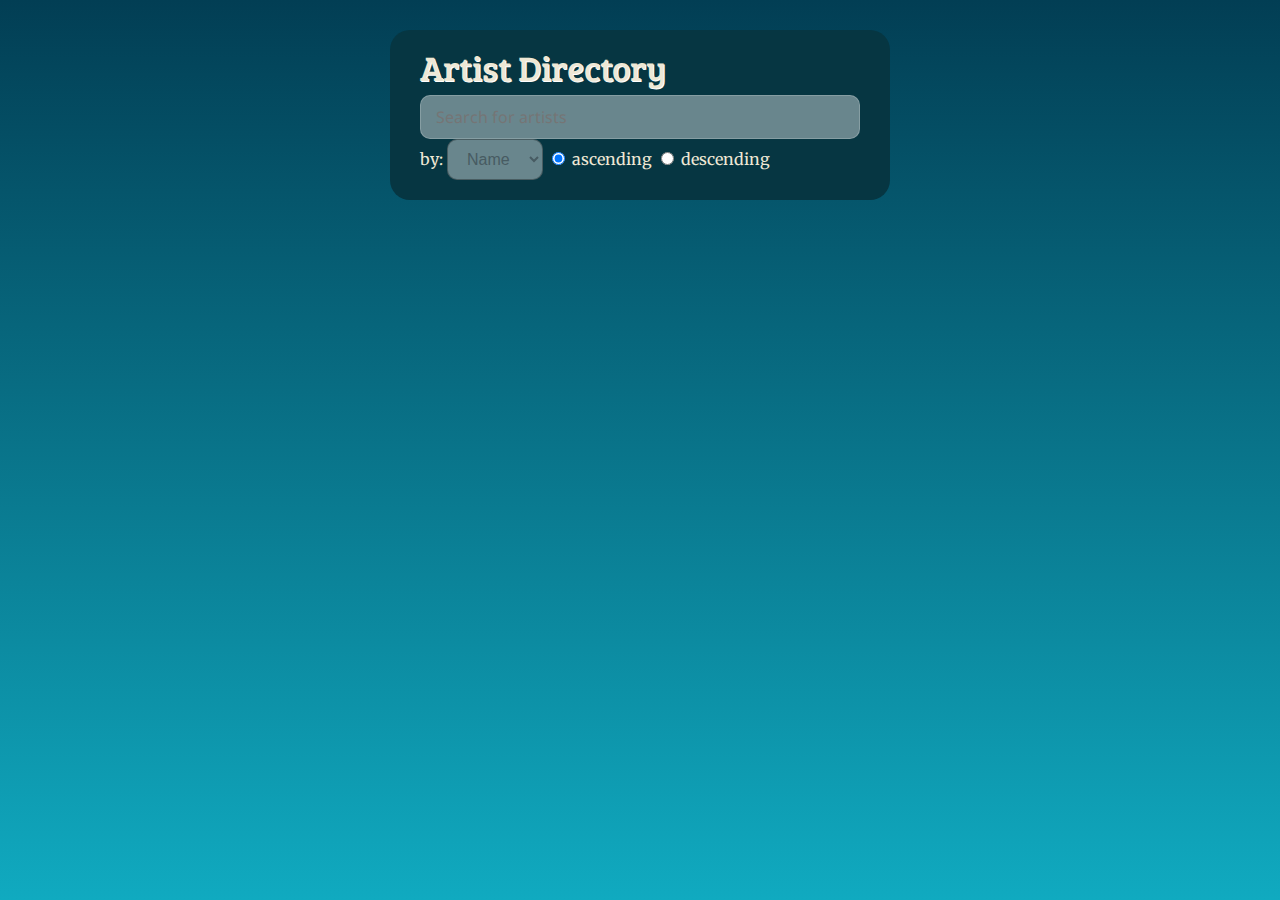
<file: UpAndRunning_AngularJS/work/index.html>
<!DOCTYPE html>
<html lang="en" ng-app="myApp">
<head>
    <meta charset="UTF-8">
    <title>Angular Demo</title>
    <script src="lib/angular/angular.js"></script>
    <script src="lib/angular/angular-route.min.js"></script>
    <script src="lib/angular/angular-animate.min.js"></script>
    <script src="js/app.js"></script>
    <script src="js/controllers.js"></script>
    <link rel="stylesheet" href="css/style.css">
</head>
<body>

<div class="main" ng-view>
</div>
</body>
</html>
</file>
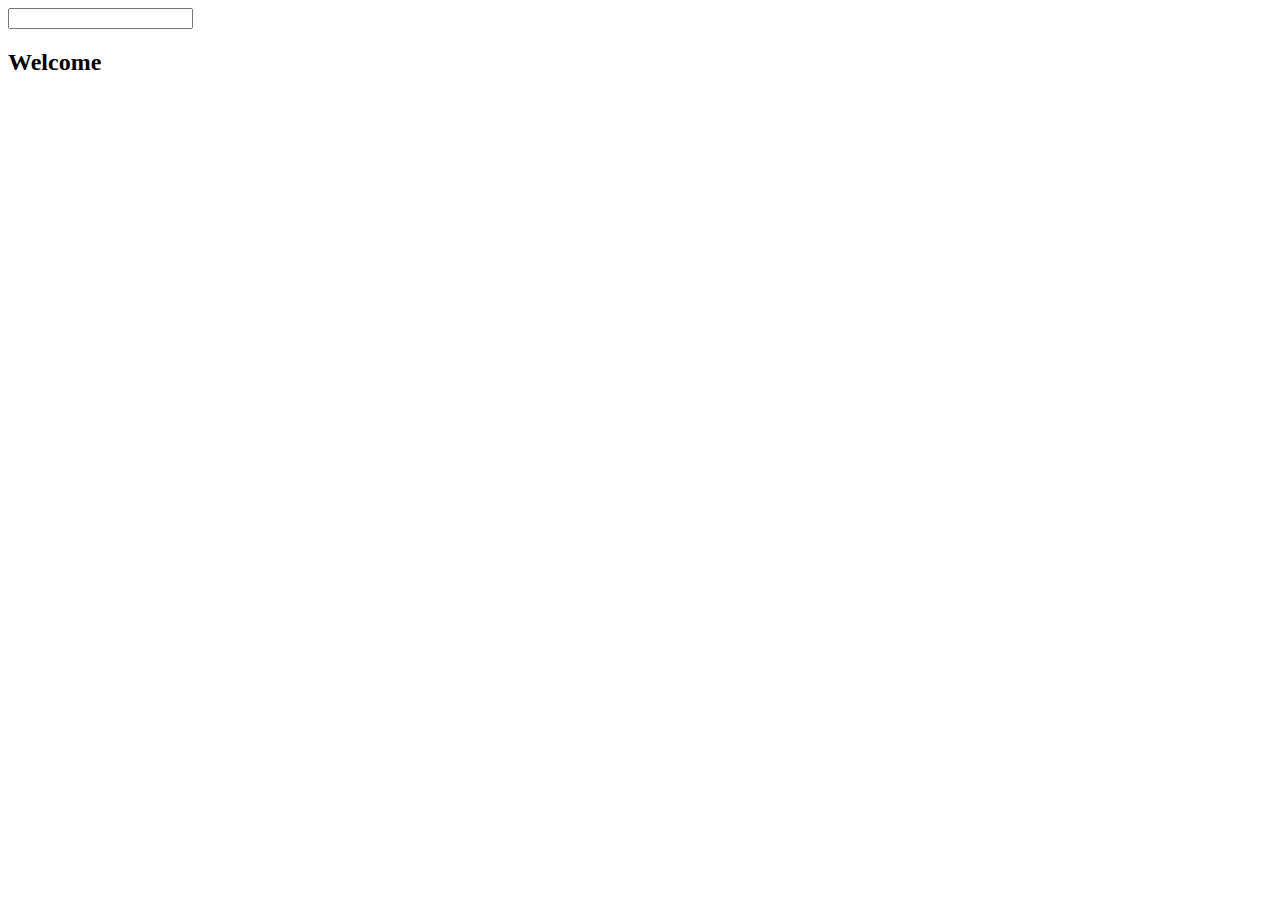
<file: UpAndRunning_AngularJS/Exercise Files/01_02/finished/angular/index.html>
<!doctype html>
<html lang="en" ng-app>
<head>
  <meta charset="UTF-8">
  <title>Angular Demo</title>
  <script src="lib/angular/angular.min.js"></script>
</head>
<body>
  <input type="text" ng-model="name">
  <h2>Welcome {{name}}</h2>
</body>
</html>
</file>
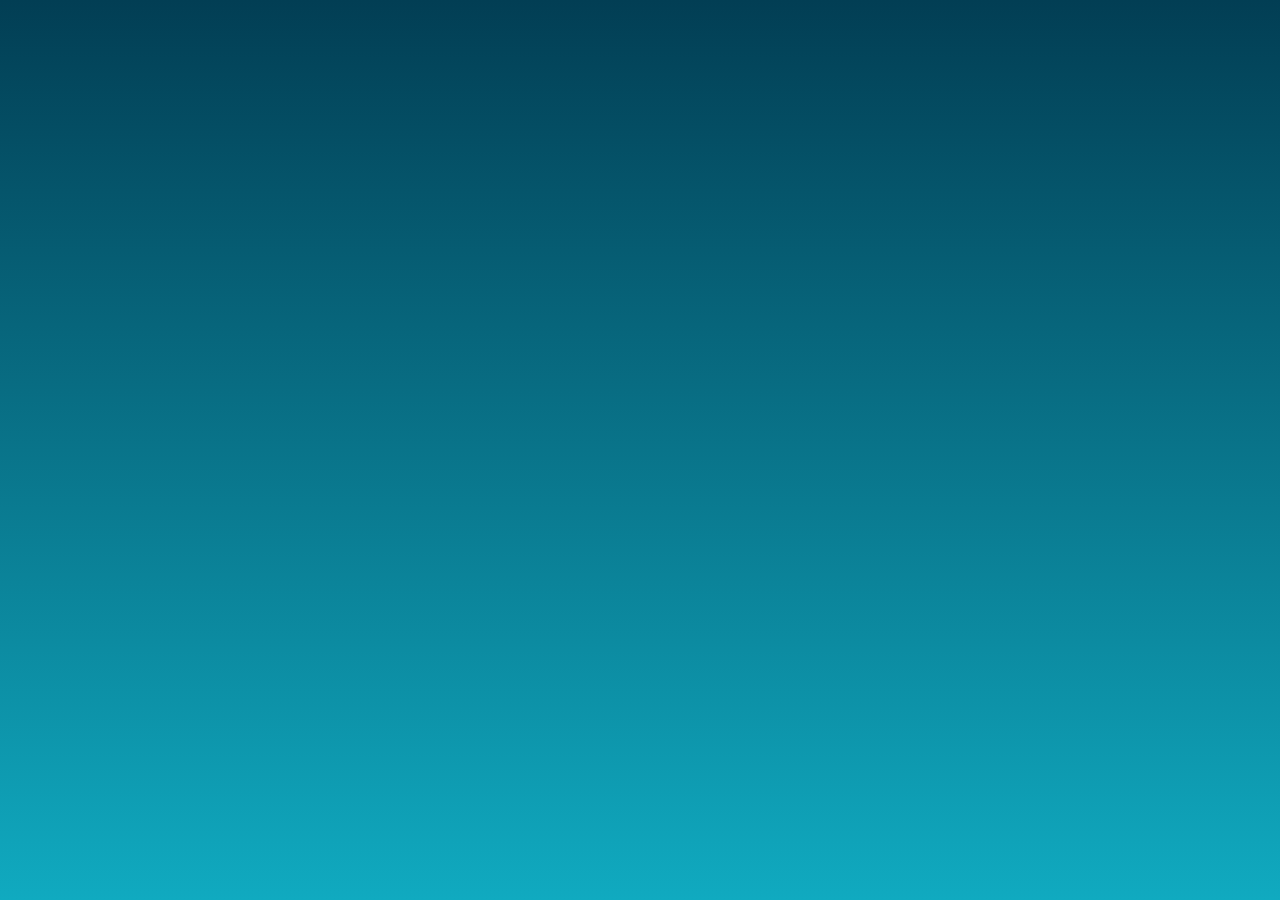
<file: UpAndRunning_AngularJS/Exercise Files/03_01/finished/angular/index.html>
<!doctype html>
<html lang="en" ng-app="myApp">
<head>
  <meta charset="UTF-8">
  <title>Angular Demo</title>
  <script src="lib/angular/angular.min.js"></script>
  <script src="lib/angular/angular-route.min.js"></script>

  <script src="js/controllers.js"></script>
  <link rel="stylesheet" href="css/style.css">
</head>
<body>
<div class="main" ng-view></div>
</body>
</html>
</file>
<file: UpAndRunning_AngularJS/work/css/style.css>
/* @override 
  http://planetoftheweb.com/_/css/styles.css */

@import url("http://fonts.googleapis.com/css?family=Bree+Serif|Merriweather:400,300,700,900|Droid+Sans:400,700");

/* Reset Styles */

html, body, div, span, applet, object, iframe,
h1, h2, h3, h4, h5, h6, p, blockquote, pre,
a, abbr, acronym, address, big, cite, code,
del, dfn, em, img, ins, kbd, q, s, samp,
small, strike, strong, sub, sup, tt, var,
b, u, i, center,
dl, dt, dd, ol, ul, li,
fieldset, form, label, legend,
table, caption, tbody, tfoot, thead, tr, th, td,
article, aside, canvas, details, embed,
figure, figcaption, footer, header, hgroup,
menu, nav, output, ruby, section, summary,
time, mark, audio, video {
  margin: 0;
  padding: 0;
  border: 0;
  font: inherit;
  font-size: 100%;
  vertical-align: baseline; }

html {
  line-height: 1; }

ol, ul {
  list-style: none; }

table {
  border-collapse: collapse;
  border-spacing: 0; }

caption, th, td {
  text-align: left;
  font-weight: normal;
  vertical-align: middle; }

q, blockquote {
  quotes: none; }

  q:before, q:after, blockquote:before, blockquote:after {
    content: "";
    content: none; }

a img {
  border: none; }

article, aside, details, figcaption, figure, footer, header, hgroup, menu, nav, section, summary {
  display: block; }

* {
  -webkit-box-sizing: border-box;
  -moz-box-sizing: border-box;
  box-sizing: border-box; }


/* Base Styles */

.cf:before,
.cf:after {
    content: " "; /* 1 */
    display: table; /* 2 */
}

.cf:after {
    clear: both;
}

html {
  background-color: #023E54; 
  background-image: url(images/fallback-gradient.png); 
  background-image: -webkit-gradient(linear, 0% 0%, 0% 100%, from(#023E54), to(#10AAC0));
  background-image: -webkit-linear-gradient(top, #023E54, #10AAC0); 
  background-image: -moz-linear-gradient(top, #023E54, #10AAC0);
  background-image: -o-linear-gradient(top, #023E54, #10AAC0);
  min-height: 100%;
  height: auto;
}

body  {
  font-family: Merriweather, serif;
  font-size: 1rem;
  line-height: 160%;
  *zoom: 1;
}


h1, h2, h3, h4, h5, h6 {
  font-family: 'Bree Serif', serif;
  font-weight: normal;
  color: #475b62;
  text-shadow: 1px 1px rgb(255,255,255, 1);
}

a {
  color: #145266;
  font-family: Bree Serif, serif;
}

h1{
  color: #145266;
  font-size: 2.2rem;
  line-height: 100%;
  margin-bottom: 10px;
}

h2{ 
  font-size: 1.5rem;
  line-height: 90%;
  color: #c61c6f;
}

h3{ 
  margin-top: 0;
  color: #bd3613;
  line-height: 110%;
  margin-bottom: 5px;
}

p {
  line-height: 1.3rem;
  color: #475B62;
  margin-bottom: 10px;
  font-family: 'Merriweather';
}

a.small {
  line-height: 100%;
  font-size: .9rem;
}


/* Search Styles */

.search {
  background: #063642;
  color: #EEE8D5;
  width: 90%;
  min-width: 320px;
  max-width: 500px;
  margin: 0 auto;
  margin-top: 30px;
  border-radius: 20px;
  padding: 20px 30px;
  z-index: 20;
}

.search h1 {
  color: #EEE8D5;
}

.btn {
    display: inline-block;
    padding: 6px 12px;
    margin-bottom: 0;
    font-size: 1rem;
    line-height: 140%;
    text-align: center;
    text-decoration: none;
    white-space: nowrap;
    vertical-align: middle;
    cursor: pointer;
    border: 1px solid transparent;
    border-radius: 4px;
    background: #C61C6F;
    color: #FCF4DC;
    -webkit-user-select: none;
       -moz-user-select: none;
        -ms-user-select: none;
         -o-user-select: none;
            user-select: none;
}

.btn .btn-left {
  float: left;
}

.btn .btn-right {
  float: right;
}

.btn:hover {
    background: #09576D;
}

.search label {
  display: none;
}

.search input {
  font-family: 'Droid Sans', sans-serif;
  width: 100%;
  padding: 10px 0 10px 15px;
  font-size: 1rem;
  color: #475B62;
  background: rgba(255,255,255,0.4);
  border: 1px solid rgba(255,255,255,0.2);
  border-radius: 10px;
  outline: 0;
}

.search .formgroup input {
  border: 1px solid rgba(0,0,0,0.3);
  display: inline;
  width: auto;
}

.search label.formgroup {
  display: inline;
  width: auto;
}

.search select {
  display: inline;
  padding: 10px 0 10px 15px;
  font-size: 1rem;
  color: #475B62;
  background: rgba(255,255,255,0.4);
  border: 1px solid rgba(0,0,0,0.3);
  border-radius: 10px;
  outline: 0;
}

/* Artist List Styles */

.artistlist {
  background: #EEE8D5;
  width: 50%;
  min-width: 290px;
  max-width:350px;
  margin: 0 auto;
  margin-bottom: 30px;
  border-radius: 0 0 20px 20px;
  opacity: .95;
  z-index: 10;
}

.artistlist ul {
  margin: 0;
  padding: 0;
  background: #FDF6E3;
}

.artistlist li {
  margin: 0;
  padding: 10px 10px 0 10px;
  border-bottom: 1px dotted black;
  opacity: 0.9;
  -webkit-transition: all 0.3s ease-out;
  -moz-transition: all 0.3s ease-out;
  -o-transition: all 0.3s ease-out;
  transition: all 0.3s ease-out;;
}

.artistlist a {
  display: block;
  text-decoration: none;
}

.artistlist li:hover {
  background: #FDF6E3;
  -webkit-transform: scale(1.2);
  -moz-transform: scale(1.2);
  -ms-transform: scale(1.2);
  -o-transform: scale(1.2);
  transform: scale(1.2);
}

.artist img {
  display: block;
  float: left;
  width: 60px;
  -webkit-border-radius: 12px;
  border-radius: 12px;
  margin-right: 10px;
  margin-bottom: 10px;
}

.artist info {
  display: block;
  float: left;
  padding-left: 120px !important;
}

.artist:last-child {
  border-bottom:none;
}

.artistinfo {
  font-size: 1.1em;
  line-height: 160%;
  background: #EEE8D5;
  color: #0F4150;
  width: 90%;
  min-width: 320px;
  max-width: 620px;
  margin: 0 auto;
  margin-top: 30px;
  margin-bottom: 30px;
  padding: 20px 30px;
  border-radius: 10px;
  z-index: 20;
}

.artistinfo h1{
  font-size: 1.8em;
  margin-bottom: 0;
}

.artistinfo img {
  width: 40%;
  max-width: 130px;
  border-radius: 20px;
}

.artist.ng-enter.ng-enter-active
.artist.ng-leave {
  opacity: 1;
  height: 80px;
  overflow: hidden;
}

.artist.ng-leave.ng-leave-active
.artist.ng-enter {
  opacity: 0;
  height: 0;
  overflow: hidden;
}
</file>
<file: UpAndRunning_AngularJS/Exercise Files/03_01/finished/angular/css/style.css>
/* @override 
  http://planetoftheweb.com/_/css/styles.css */

@import url("http://fonts.googleapis.com/css?family=Bree+Serif|Merriweather:400,300,700,900|Droid+Sans:400,700");

/* Reset Styles */

html, body, div, span, applet, object, iframe,
h1, h2, h3, h4, h5, h6, p, blockquote, pre,
a, abbr, acronym, address, big, cite, code,
del, dfn, em, img, ins, kbd, q, s, samp,
small, strike, strong, sub, sup, tt, var,
b, u, i, center,
dl, dt, dd, ol, ul, li,
fieldset, form, label, legend,
table, caption, tbody, tfoot, thead, tr, th, td,
article, aside, canvas, details, embed,
figure, figcaption, footer, header, hgroup,
menu, nav, output, ruby, section, summary,
time, mark, audio, video {
  margin: 0;
  padding: 0;
  border: 0;
  font: inherit;
  font-size: 100%;
  vertical-align: baseline; }

html {
  line-height: 1; }

ol, ul {
  list-style: none; }

table {
  border-collapse: collapse;
  border-spacing: 0; }

caption, th, td {
  text-align: left;
  font-weight: normal;
  vertical-align: middle; }

q, blockquote {
  quotes: none; }

  q:before, q:after, blockquote:before, blockquote:after {
    content: "";
    content: none; }

a img {
  border: none; }

article, aside, details, figcaption, figure, footer, header, hgroup, menu, nav, section, summary {
  display: block; }

* {
  -webkit-box-sizing: border-box;
  -moz-box-sizing: border-box;
  box-sizing: border-box; }


/* Base Styles */

.cf:before,
.cf:after {
    content: " "; /* 1 */
    display: table; /* 2 */
}

.cf:after {
    clear: both;
}

html {
  background-color: #023E54; 
  background-image: url(images/fallback-gradient.png); 
  background-image: -webkit-gradient(linear, 0% 0%, 0% 100%, from(#023E54), to(#10AAC0));
  background-image: -webkit-linear-gradient(top, #023E54, #10AAC0); 
  background-image: -moz-linear-gradient(top, #023E54, #10AAC0);
  background-image: -o-linear-gradient(top, #023E54, #10AAC0);
  min-height: 100%;
  height: auto;
}

body  {
  font-family: Merriweather, serif;
  font-size: 1rem;
  line-height: 160%;
  *zoom: 1;
}


h1, h2, h3, h4, h5, h6 {
  font-family: 'Bree Serif', serif;
  font-weight: normal;
  color: #475b62;
  text-shadow: 1px 1px rgb(255,255,255, 1);
}

a {
  color: #145266;
  font-family: Bree Serif, serif;
}

h1{
  color: #145266;
  font-size: 2.2rem;
  line-height: 100%;
  margin-bottom: 10px;
}

h2{ 
  font-size: 1.5rem;
  line-height: 90%;
  color: #c61c6f;
}

h3{ 
  margin-top: 0;
  color: #bd3613;
  line-height: 110%;
  margin-bottom: 5px;
}

p {
  line-height: 1.3rem;
  color: #475B62;
  margin-bottom: 10px;
  font-family: 'Merriweather';
}

a.small {
  line-height: 100%;
  font-size: .9rem;
}


/* Search Styles */

.search {
  background: #063642;
  color: #EEE8D5;
  width: 90%;
  min-width: 320px;
  max-width: 500px;
  margin: 0 auto;
  margin-top: 30px;
  border-radius: 20px;
  padding: 20px 30px;
  z-index: 20;
}

.search h1 {
  color: #EEE8D5;
}

.btn {
    display: inline-block;
    padding: 6px 12px;
    margin-bottom: 0;
    font-size: 1rem;
    line-height: 140%;
    text-align: center;
    text-decoration: none;
    white-space: nowrap;
    vertical-align: middle;
    cursor: pointer;
    border: 1px solid transparent;
    border-radius: 4px;
    background: #C61C6F;
    color: #FCF4DC;
    -webkit-user-select: none;
       -moz-user-select: none;
        -ms-user-select: none;
         -o-user-select: none;
            user-select: none;
}

.btn .btn-left {
  float: left;
}

.btn .btn-right {
  float: right;
}

.btn:hover {
    background: #09576D;
}

.search label {
  display: none;
}

.search input {
  font-family: 'Droid Sans', sans-serif;
  width: 100%;
  padding: 10px 0 10px 15px;
  font-size: 1rem;
  color: #475B62;
  background: rgba(255,255,255,0.4);
  border: 1px solid rgba(255,255,255,0.2);
  border-radius: 10px;
  outline: 0;
}

.search .formgroup input {
  border: 1px solid rgba(0,0,0,0.3);
  display: inline;
  width: auto;
}

.search label.formgroup {
  display: inline;
  width: auto;
}

.search select {
  display: inline;
  padding: 10px 0 10px 15px;
  font-size: 1rem;
  color: #475B62;
  background: rgba(255,255,255,0.4);
  border: 1px solid rgba(0,0,0,0.3);
  border-radius: 10px;
  outline: 0;
}

/* Artist List Styles */

.artistlist {
  background: #EEE8D5;
  width: 50%;
  min-width: 290px;
  max-width:350px;
  margin: 0 auto;
  margin-bottom: 30px;
  border-radius: 0 0 20px 20px;
  opacity: .95;
  z-index: 10;
}

.artistlist ul {
  margin: 0;
  padding: 0;
  background: #FDF6E3;
}

.artistlist li {
  margin: 0;
  padding: 10px 10px 0 10px;
  border-bottom: 1px dotted black;
}

.artistlist a {
  display: block;
  text-decoration: none;
}

.artistlist li:hover {
  background: #FDF6E3;
}

.artist img {
  display: block;
  float: left;
  width: 60px;
  -webkit-border-radius: 12px;
  border-radius: 12px;
  margin-right: 10px;
  margin-bottom: 10px;
}

.artist info {
  display: block;
  float: left;
  padding-left: 120px !important;
}

.artist:last-child {
  border-bottom:none;
}

.artistinfo {
  font-size: 1.1em;
  line-height: 160%;
  background: #EEE8D5;
  color: #0F4150;
  width: 90%;
  min-width: 320px;
  max-width: 620px;
  margin: 0 auto;
  margin-top: 30px;
  margin-bottom: 30px;
  padding: 20px 30px;
  border-radius: 10px;
  z-index: 20;
}

.artistinfo h1{
  font-size: 1.8em;
  margin-bottom: 0;
}

.artistinfo img {
  width: 40%;
  max-width: 130px;
  border-radius: 20px;
}

.artistinfo .btn {

}
</file>
